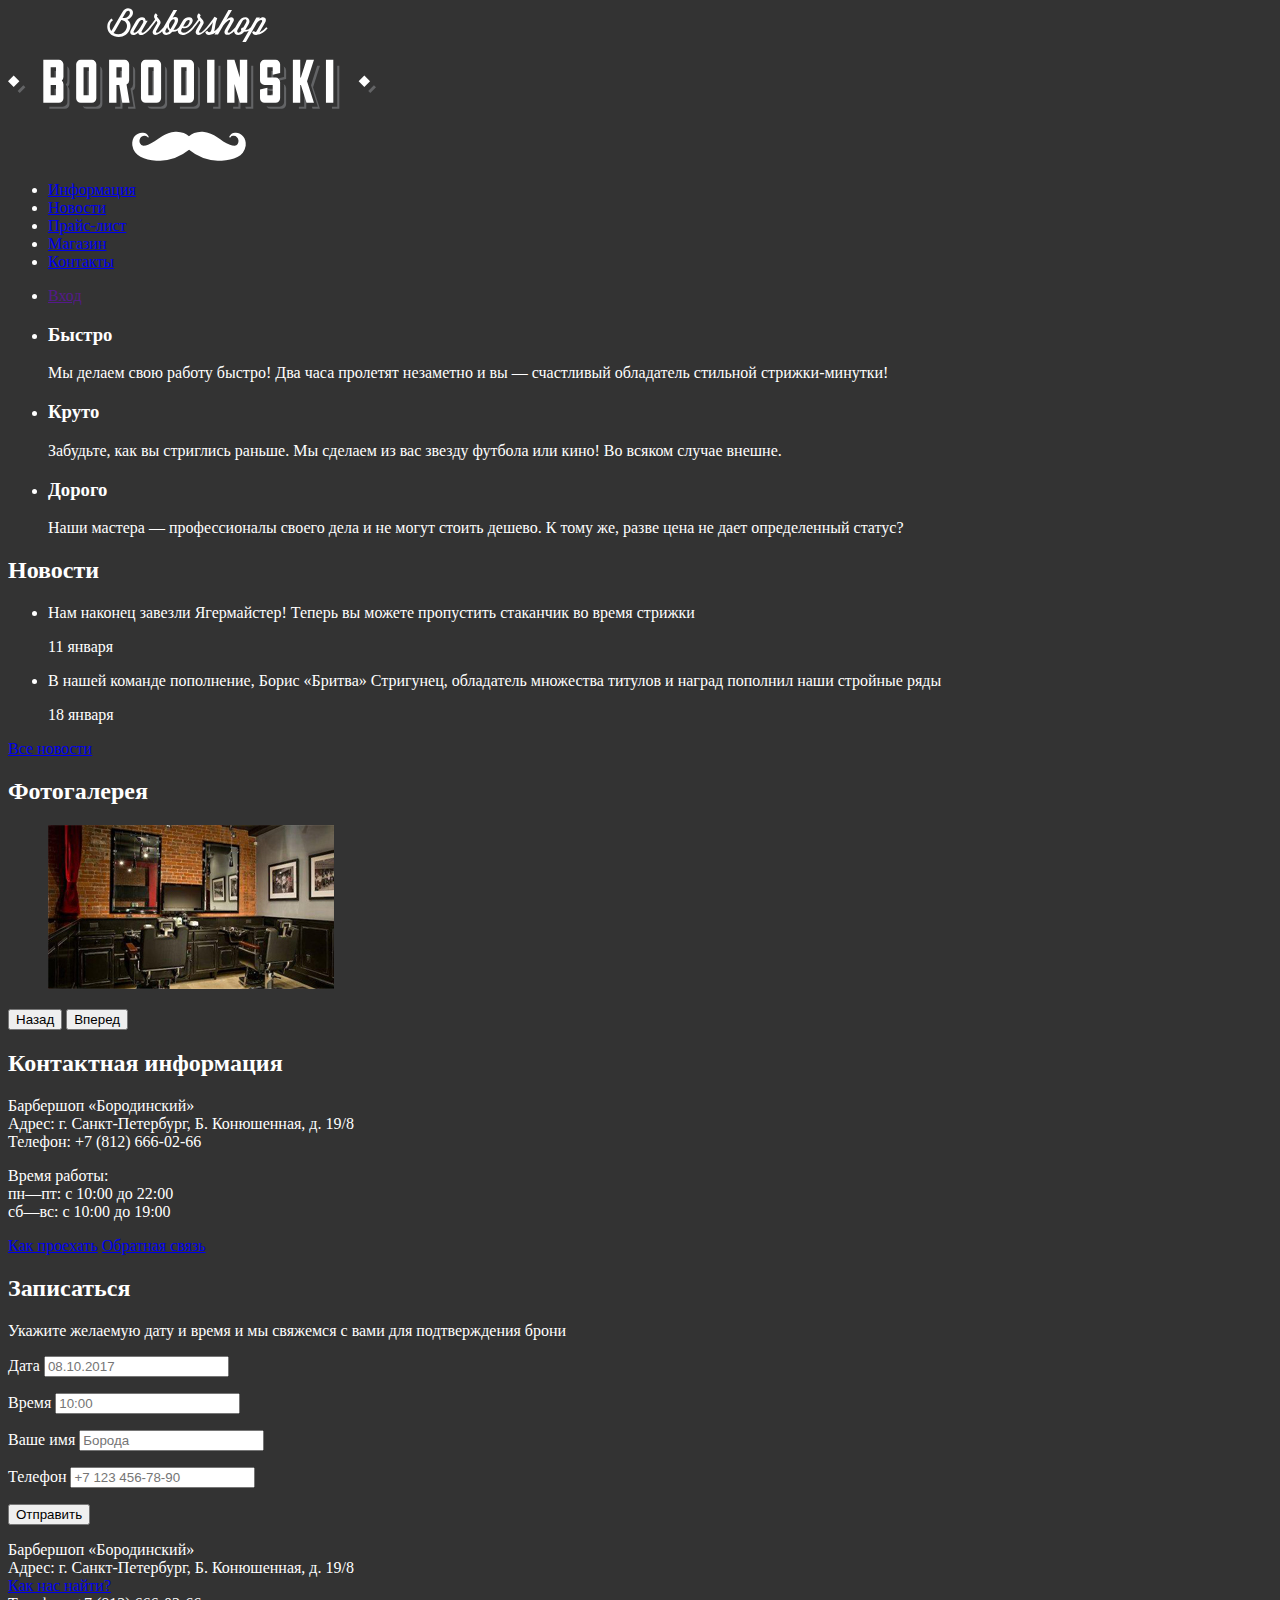
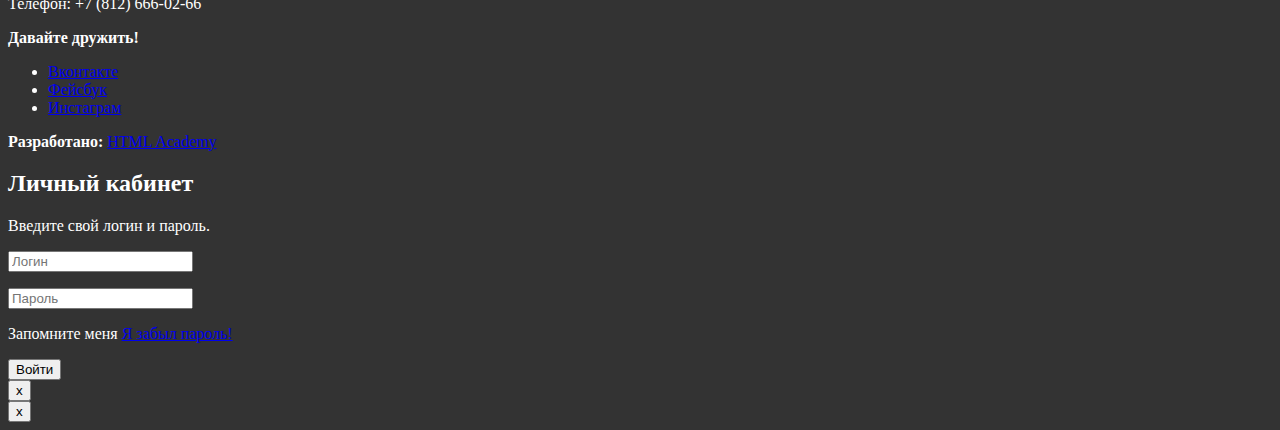
<file: index.html>
<!DOCTYPE html>
<html lang="ru">
  <head>
    <meta charset="utf-8">
    <title>Барбершоп «Бородинский»</title>
    <link href="style.css" rel="stylesheet">

  </head>
  <body>
   
      <header class="main-header"">
        
        <nav class="main-navigation">

         <a class="main-header-logo"><img src="images/logo-main.svg" width="368" height="153" alt="Логотоип магазина Барбешоп"/></a>
         

          <ul class="site-navigation"">
            <li><a href="info.html">Информация</a></li>
            <li><a href="news.html">Новости</a></li>
            <li><a href="price.html">Прайс-лист</a></li>
            <li><a href="catalog.html">Магазин</a></li>
            <li><a href="contacts.html">Контакты</a></li>
          </ul>

          <ul class="user-navigation">
            <li class="login-link"><a href="">Вход</a></li>
          </ul>
         
        </nav>
      </header>

        <main class="container">
      
          <h1 class="visually-hidden">Барбершоп «Бородинский»</h1>
          
          <section class="features">
             
             <h2 class="visually-hidden">Преимущества</h2>
              <ul class="features-list">
                <li class="feature-item">
                  <h3>Быстро</h3>
                  <p>Мы делаем свою работу быстро! Два часа пролетят незаметно и вы — счастливый обладатель стильной стрижки-минутки!</p>
                </li>
                <li class="feature-item">
                  <h3>Круто</h3>
                  <p>Забудьте, как вы стриглись раньше. Мы сделаем из вас звезду футбола или кино! Во всяком случае внешне.</p>
                </li>
                <li class="feature-item">
                  <h3>Дорого</h3>
                  <p>Наши мастера — профессионалы своего дела и не могут стоить дешево. К тому же, разве цена не дает определенный статус?</p>
                </li>
              </ul>

          </section>

        <div class="index-colums">  
          <section class="news">

            <h2>Новости</h2>
            <ul class="news-list">
              <li class="news-item">
                <p>Нам наконец завезли Ягермайстер! Теперь вы можете пропустить стаканчик во время стрижки</p>
                <time datetime="2016-01-11">11 января</time>
              </li>
              <li class="news-item">
                <p>В нашей команде пополнение, Борис «Бритва» Стригунец, обладатель множества титулов и наград пополнил наши стройные ряды</p>
                <time datetime="2016-01-18">18 января</time>
              </li>
            </ul>
            <a class="button" href="news.html">Все новости</a>

          </section>

          <section class="gallery">
            <h2>Фотогалерея</h2>
            <figure class="gallery-content">
              <a href="#"><img src="images/studio.jpg" width="286" height="164" alt="Интерьер"></a>
            </figure>
            <button class="button gallery-button gallery-button-back">Назад</button>
            <button class="button gallery-button gallery-button-next">Вперед</button>
          </section>

          </div>
         
         <div class="index-colums">
          <section class="contacts">
            <h2>Контактная информация</h2>
            <p>
               Барбершоп «Бородинский»<br>
               Адрес: г. Санкт-Петербург, Б. Конюшенная, д. 19/8<br>
               Телефон: +7 (812) 666-02-66
            </p>
            <p>
              Время работы:<br>
              пн—пт: с 10:00 до 22:00<br>
              сб—вс: с 10:00 до 19:00
            </p>
            <a class="button contacts-button" href="map.html">Как проехать</a>
            <a class="button contacts-button" href="contacts.html">Обратная связь</a>
          </section>
          
          <section class="appointment">
            <h2>Записаться</h2>
            <p class="appointment-info">Укажите желаемую дату и время и мы свяжемся с вами для подтверждения брони</p>
            <form class="appointment-form" action="https://echo.htmlacademy.ru" method="post">
              <p class="appointment-item">
                Дата
                <input type="text" name="date" value="" placeholder="08.10.2017">
              </p>
              <p class="appointment-item">
                Время
                <input type="text" name="time" value="" placeholder="10:00">
              </p>
              <p class="appointment-item">
                Ваше имя
                <input type="text" name="name" value="" placeholder="Борода">
              </p>
              <p class="appointment-item">
                Телефон
                <input type="tel" name="phone" value="" placeholder="+7 123 456-78-90">
              </p>
              <button class="button" type="submit">Отправить</button>
            </form>  
          </section>
      </div>
        </main>

        <footer class="main-footer">
          <p class="footer-contacts">
            Барбершоп «Бородинский»<br>
            Адрес: г. Санкт-Петербург, Б. Конюшенная, д. 19/8<br>
            <a href="map.html">Как нас найти?</a><br>
            Телефон: +7 (812) 666-02-66
          </p>
          <div class="footer-social">
            <b>Давайте дружить!</b>
            <ul>
              <li><a class="social-button" href="#">Вконтакте</a></li>
              <li><a class="social-button" href="#">Фейсбук</a></li>
              <li><a class="social-button" href="#">Инстаграм</a></li>
            </ul>
          </div>
          <p class="footer-copyright">
            <b>Разработано:</b> 
            <a class="button" href="https://htmlacademy.ru">HTML Academy</a>
          </p>
        </footer>

        <section class="modal modal-login">
          <h2>Личный кабинет</h2>
          <p>Введите свой логин и пароль.</p>
          <form class="login-form" action="https://echo.htmlacademy.ru" method="post">
            <p>
              <input class="login-icon-user" type="text" name="login" placeholder="Логин">
            </p>
            <p>
              <input class="login-icon-password" type="password" name="password" placeholder="Пароль">
            </p>
            <p class="login-password-info">
              <input type="checkbox" name="remember" class="visually-hidden">
              Запомните меня
              <a class="restore" href="#">Я забыл пароль!</a>
            </p>
            <button class="button" type="submit">Войти</button>
          </form>
          <button class="modal-close">x</button>
        </section>

        <section class="modal modal-map">
          <h2 class="visually-hidden">Как до нас добраться</h2>
          <button class="modal-close">x</button>
        </section>
  </body>
</html>
</file>
<file: style.css>
html{
	background: #333;
	color:#fff;
}
button{
	cursor: pointer;
}
.visually-hidden{
	display: none;
}
</file>
